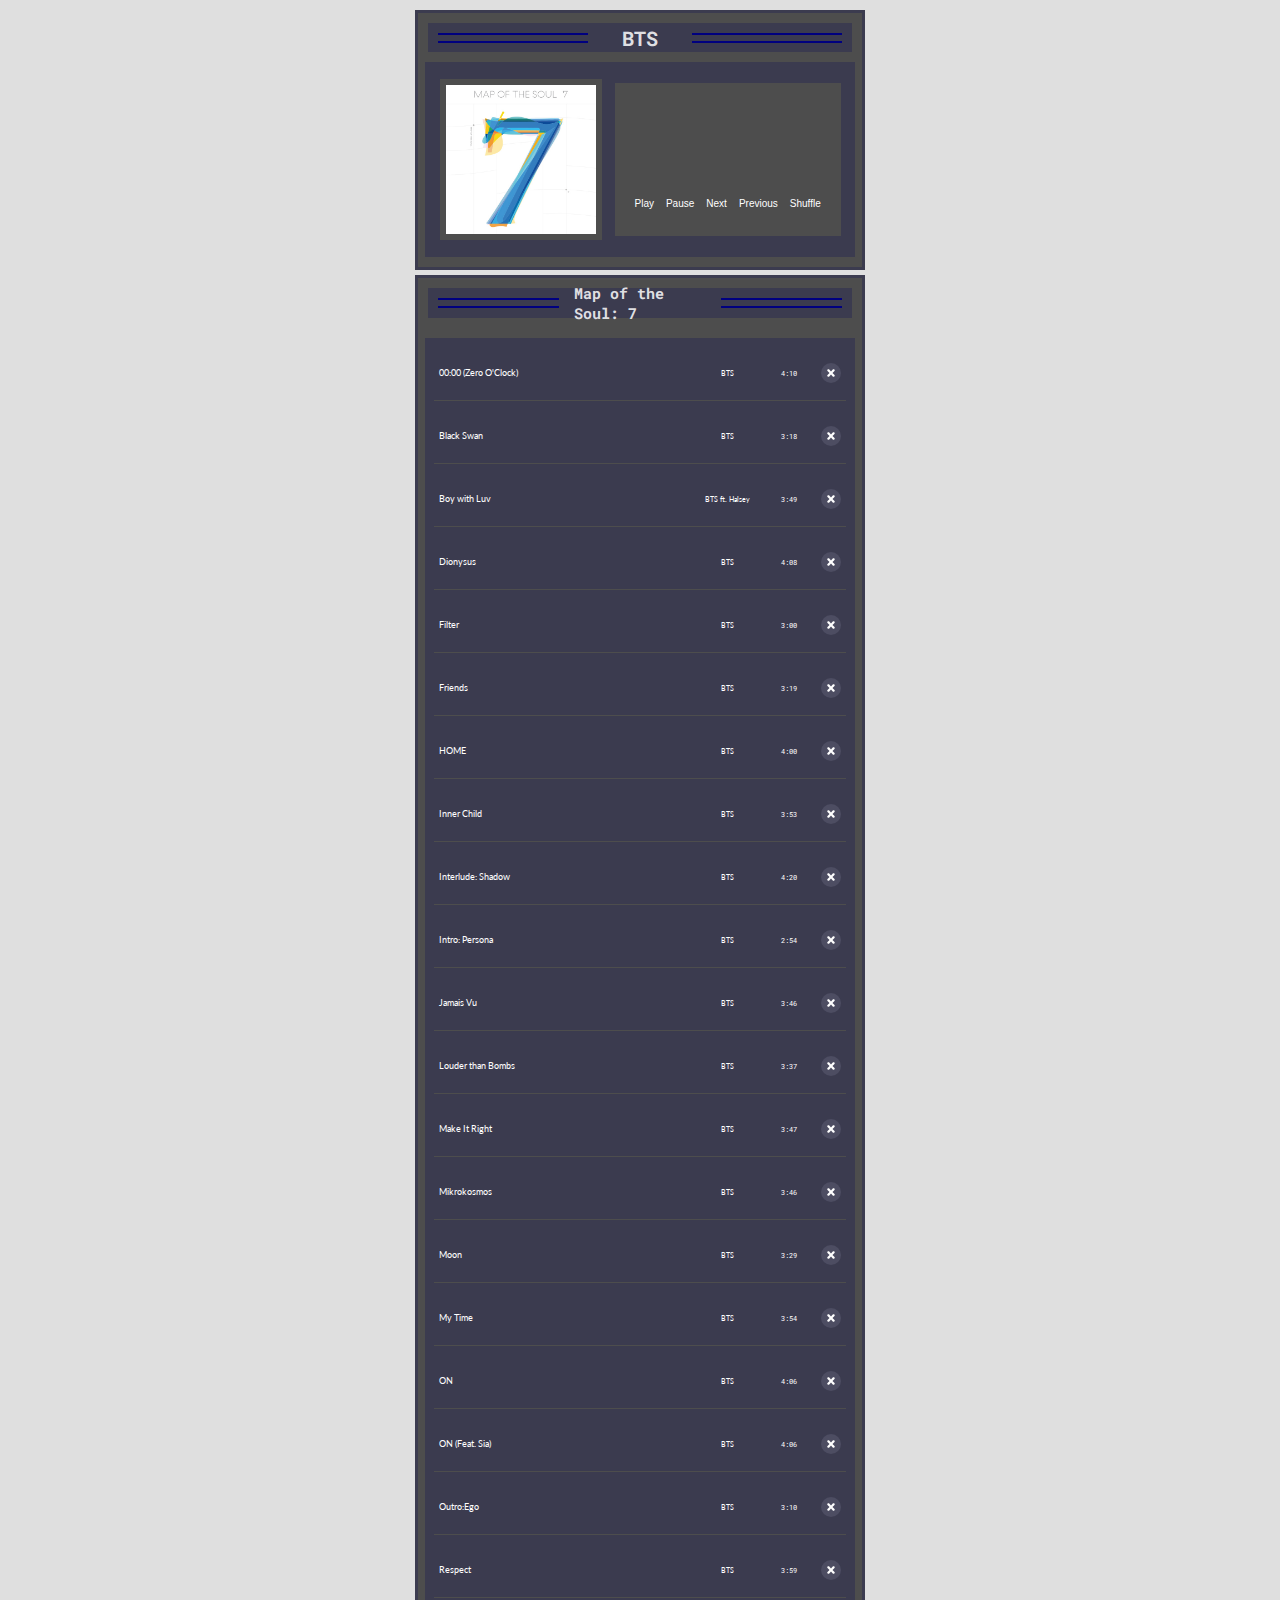
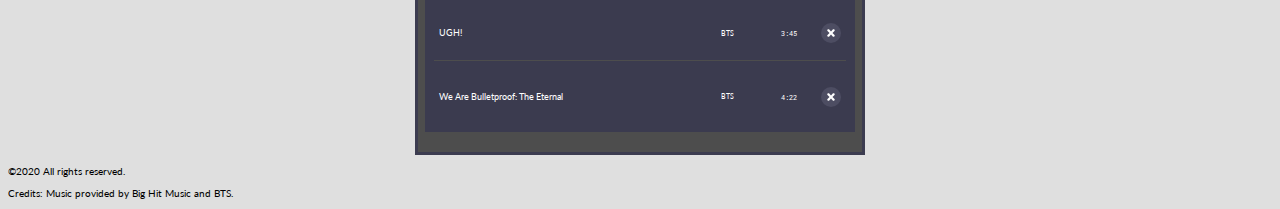
<file: index.html>
<!DOCTYPE html>
<html lang="en">
<head>
  <meta charset="UTF-8" />
  <meta name="viewport" content="width=device-width, initial-scale=1.0" />
  <link href="https://fonts.googleapis.com/css2?family=Roboto+Mono&display=swap" rel="stylesheet" />
  <link href="https://fonts.googleapis.com/css2?family=Lato&family=Roboto+Mono&display=swap" rel="stylesheet" />
  <link rel="icon" href="images/1582374435-image.png" type="image/png" />
  <link rel="stylesheet" href="MapOfTheSoul7.css" />
  <title>BTS Map of the Soul: 7 Music Player</title>
</head>

<body>
  <div class="container">
    <div class="player">
      <div class="player-bar">
        <div class="parallel-lines">
          <div></div>
          <div></div>
        </div>
        <h1 class="fcc-title">BTS</h1>
        <div class="parallel-lines">
          <div></div>
          <div></div>
        </div>
      </div>
      <div class="player-content">
        <div id="player-album-art">
          <img
            src="images/1582374435-image.png"
            alt="Map of the Soul: 7 cover art"
          />
        </div>
        <div class="player-display">
          <div class="player-display-song-artist">
            <p id="player-song-title"></p>
            <p id="player-song-artist"></p>
          </div>
          <div class="player-buttons">
             <button id="play" aria-label="Play">Play</button>
             <button id="pause" aria-label="Pause">Pause</button>
            <button id="next" aria-label="Next">Next</button>
           <button id="previous" aria-label="Previous">Previous</button>
           <button id="shuffle" aria-label="Shuffle">Shuffle</button>
          </div>
        </div>
      </div>
    </div>
    <div class="playlist">
      <div class="playlist-bar">
        <div class="parallel-lines">
          <div></div>
          <div></div>
        </div>
        <h2 class="playlist-title" id="playlist">Map of the Soul: 7</h2>
        <div class="parallel-lines">
          <div></div>
          <div></div>
        </div>
      </div>
      <ul id="playlist-songs">
        <li>Intro: Persona</li>
        <li>Boy with Luv</li>
        <li>Mikrokosmos</li>
        <li>Make It Right</li>
        <li>HOME</li>
        <li>Jamais Vu</li>
        <li>Dionysus</li>
        <li>Interlude: Shadow</li>
        <li>Black Swan</li>
        <li>Filter</li>
        <li>My Time</li>
        <li>Louder than Bombs</li>
        <li>ON</li>
        <li>UGH!</li>
        <li>00:00 (Zero O'Clock)</li>
        <li>Inner Child</li>
        <li>Friends</li>
        <li>Moon</li>
        <li>Respect</li>
        <li>We Are Bulletproof: The Eternal</li>
        <li>ON (Feat. Sia)</li>
        <li>Outro:Ego</li>
      </ul>
    </div>
  </div>
  <footer>
    <p>&copy;2020 All rights reserved.</p>
    <p>Credits: Music provided by Big Hit Music and BTS.</p>
</footer>
  <script src="MapOfTheSoul7.js"></script>
</body>
</html>
</file>
<file: MapOfTheSoul7.css>
:root {
    /* colors */
    --primary-color: #ffffff;
    --secondary-color: #dfdfe2;
    --app-background-color: #dfdfdf;
    --background-color: #4d4d4d; 
    --foreground-color: #3b3b4f;
    --highlight-color: #f1be32;
  
    /* font sizes */
    --root-font-size: 10px;
    font-size: var(--root-font-size);
  
    /* font-families */
    --font-headline: "Roboto Mono", monospace;
    --font-family: "Lato", sans-serif;
  }
  
  *,
  *::after,
  *::before {
    box-sizing: border-box;
  }
  
  body {
    background-color: var(--app-background-color);
    color: var(--primary-color);
    font-family: var(--font-family);
  }
  
  .container {
    margin-top: 10px;
    display: flex;
    flex-direction: column;
    justify-content: center;
    align-items: center;
    row-gap: 5px;
  }
  
  .player,
  .playlist {
    width: 450px;
    background-color: var(--background-color);
    border: 3px solid var(--foreground-color);
  }
  
  .player {
    height: 260px;
    padding: 10px;
    display: flex;
    flex-direction: column;
    align-items: center;
    row-gap: 10px;
  }
  
  .player-bar,
  .playlist-bar {
    display: flex;
    justify-content: space-between;
    align-items: center;
    padding: 0 5px;
    width: 100%;
    height: 30px;
    background-color: var(--foreground-color);
  }
  
  .parallel-lines {
    display: flex;
    flex-wrap: wrap;
    row-gap: 6px;
    padding: 0 5px;
  }
  
  .parallel-lines > div {
    height: 2px;
    width: 100%;
    min-width: 75px;
    background-color: navy;
  }
  
  .fcc-title,
  .playlist-title {
    color: var(--secondary-color);
    margin: 0 10px;
    font-family: var(--font-headline);
  }
  
  .player-content {
    display: flex;
    background-color: var(--foreground-color);
    width: 430px;
    height: 200px;
    column-gap: 13px;
    align-items: center;
    justify-content: center;
  }
  
  #player-album-art {
    background-color: var(--secondary-color);
    border: 6px solid var(--background-color);
  }
  
  #player-album-art img {
    width: 150px;
    display: block;
  }
  
  .player-display {
    display: flex;
    flex-direction: column;
    row-gap: 20px;
    padding: 14px;
    background-color: var(--background-color);
    height: 153px;
    width: 226px;
  }
  
  .player-display-song-artist {
    height: 80px;
  }
  
  .player-buttons svg {
    fill: var(--primary-color);
  }
  
  .playing > svg {
    fill: var(--highlight-color);
  }
  
  .player-buttons {
    display: flex;
    justify-content: space-around;
  }
  
  button {
    background: transparent;
    border: none;
    color: var(--primary-color);
    cursor: pointer;
    font-size: var(--root-font-size);
    outline-color: var(--highlight-color);
    text-align: center;
  }
  
  .playlist-song {
    outline-color: var(--highlight-color);
  }
  
  .playlist li:not(:last-child) {
    border-bottom: 1px solid var(--background-color);
  }
  
  button:focus,
  .playlist-song:focus {
    outline-style: dashed;
    outline-width: 2px;
  }
  
  /* Playlist */
  .playlist {
    height: auto;
    padding: 10px;
    display: flex;
    flex-direction: column;
    align-items: center;
    row-gap: 10px;
  }
  
  #playlist-songs {
    width: 430px;
    height: 100%;
    background-color: var(--foreground-color);
    display: flex;
    flex-direction: column;
    row-gap: 8px;
    padding: 8px 9px;
    visibility: visible;
    justify-content: start;
    list-style: none;
  }
  
  .playlist-song {
    display: flex;
    height: 55px;
    justify-content: space-between;
    align-items: center;
    padding: 5px;
  }
  
  [aria-current="true"] {
    background-color: var(--background-color);
  }
  
  [aria-current="true"] p {
    color: var(--highlight-color);
  }
  
  .playlist-song-info {
    height: 100%;
    display: flex;
    flex-direction: row;
    align-items: center;
    justify-content: space-around;
    column-gap: 7px;
    padding: 5px 0;
    font-family: var(--font-family);
  }
  
  #player-song-title,
  #player-song-artist {
    margin: 0;
  }
  
  #player-song-artist {
    color: var(--highlight-color);
    font-size: 0.75rem;
  }
  
  #player-song-title {
    font-size: 1.125rem;
  }
  
  .playlist-song-title {
    font-size: 0.85rem;
    width: 241px;
    text-align: left;
  }
  
  .playlist-song-artist {
    font-size: 0.725rem;
    width: 80px;
  }
  
  .playlist-song-duration {
    font-size: 0.725rem;
    margin: auto;
    font-family: var(--font-headline);
    width: 30px;
  }
  
  .playlist-song-delete {
    padding: 0;
    width: 20px;
    height: 20px;
  }
  
  .playlist-song-delete,
  .playlist-song-delete {
    fill: var(--foreground-color);
  }
  
  .playlist-song-delete:hover circle,
  .playlist-song-delete:focus circle {
    fill: #ff0000;
  }
  
  @media (max-width: 700px) {
    .player,
    .playlist {
      width: 300px;
    }
  
    .player {
      height: 340px;
    }
  
    #playlist-songs {
      height: 280px;
      padding: 5px 6px;
      overflow-y: scroll;
      overflow-x: hidden;
      scrollbar-color: var(--background-color) var(--secondary-color);
      scrollbar-width: thin;
    }
  
    #playlist-songs::-webkit-scrollbar {
      width: 5px;
    }
  
    #playlist-songs::-webkit-scrollbar-track {
      background: var(--background-color);
    }
  
    #playlist-songs::-webkit-scrollbar-thumb {
      background: var(--secondary-color);
    }
  
    h1 {
      font-size: 0.813rem;
    }
  
    h2 {
      font-size: 0.75rem;
    }
  
    .player-bar,
    .playlist-bar,
    .player-content,
    #playlist-songs {
      width: 280px;
    }
  
    .playlist-song {
      justify-content: space-between;
    }
  
    .playlist-song-title {
      width: 140px;
    }
  
    .playlist-song-artist {
      width: 40px;
    }
  
    .playlist-song-duration > button {
      padding: 0;
    }
  
    .player-content {
      display: inline;
      position: relative;
      justify-items: center;
      height: 100%;
    }
  
    #player-album-art {
      z-index: -100;
      height: 280px;
      box-shadow: none;
      background: #000;
    }
  
    #player-album-art img {
      width: 100%;
      opacity: 0.6;
    }
  
    .player-display-song-artist {
      padding: 0 10px;
    }
  
    .player-display-song-artist > p {
      white-space: pre-wrap;
    }
  
    .player-display {
      position: absolute;
      width: 100%;
      z-index: 1000;
      background-color: transparent;
      top: 0;
      height: 280px;
      justify-content: space-between;
      text-align: center;
    }
  }
  
  footer{
    color:#000;
  }
</file>
